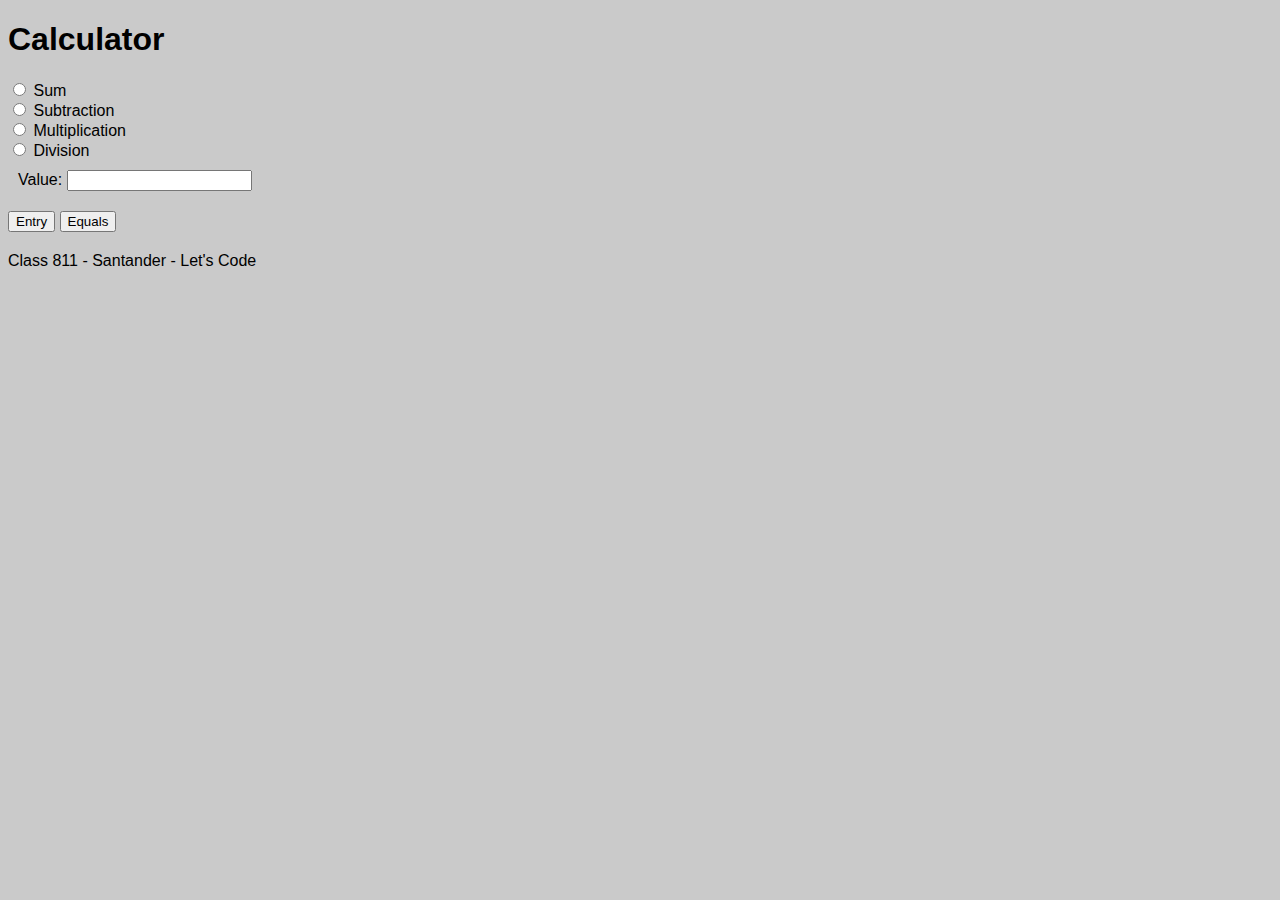
<file: CalculatorWeb/index.html>
<!DOCTYPE html>
<html lang="en">

<head>
    <meta charset="UTF-8">
    <meta http-equiv="X-UA-Compatible" content="IE=edge">
    <meta name="viewport" content="width=device-width, initial-scale=1.0">
    <link rel="stylesheet" href="style.css">
    <script src="inputHandler.js"></script>
    <title>Calculator</title>
</head>

<body>
    <header>
        <h1>Calculator</h1>
    </header>
    <main>
        <div class="btn-radios">
            <input type="radio" name="operacao" value='sum'>
            <label>Sum</label>
        </div>
        <div class="btn-radios">
            <input type="radio" name="operacao" value='sub' disable>
            <label>Subtraction</label>
        </div>
        <div class="btn-radios">
            <input type="radio" name="operacao" value='mult'>
            <label>Multiplication</label>
        </div>
        <div class="btn-radios">
            <input type="radio" name="operacao" value='divs'>
            <label>Division</label>
        </div>
        <div class="inputValue" style="padding: 10px;">
            <label>Value:</label>
            <input type="number" id="entryValue">
        </div>
        <div class="modal-sucess">
            <span></span>
        </div>
        <div class="btn-entry" style="margin-top: 10px;">
            <button name="entry" id="button_enter">Entry</button>
            <button name="equals" id="button_equals">Equals</button>
        </div>
    </main>
    <footer style="margin-top: 20px;">Class 811 - Santander - Let's Code</footer>
    <script>
        const buttonEntry = document.querySelector('button[name="entry"]');
        buttonEntry.onclick = function () {
            calculator.storage()
            calculator.clearInput()
        }
        const buttonEquals = document.querySelector('button[name="equals"]');
        buttonEquals.onclick = function () {
            calculator.equals()
            calculator.clearInput()
        }
    </script>
</body>

</html>
</file>
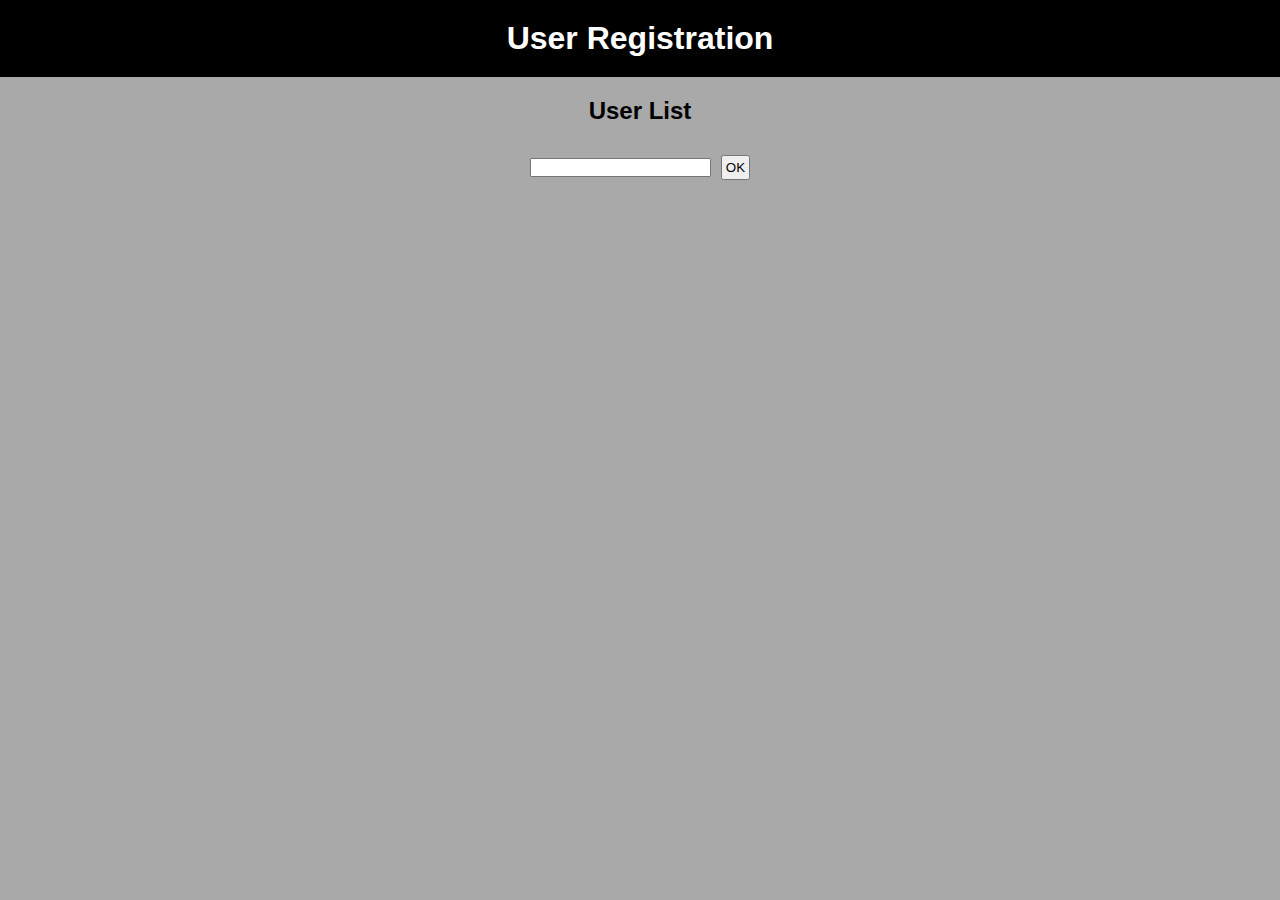
<file: ListUser/index.html>
<!DOCTYPE html>
<html lang="en">

<head>
    <meta charset="UTF-8">
    <meta http-equiv="X-UA-Compatible" content="IE=edge">
    <meta name="viewport" content="width=device-width, initial-scale=1.0">
    <link rel="stylesheet" href="style.css">
    <title>Registration</title>
</head>

<body>
    <header>
        <h1>User Registration</h1>
    </header>
    <main>
        <h2>User List</h2>
        <form class="formUsers">
            <input type="text" class="userEntry" required />
            <button type="submit" class="addUser">OK</button>
        </form>
        <section class="userList">
            <ul></ul>
        </section>
    </main>
    <script>
        const form = document.querySelector('form');
        const userEntry = document.querySelector('.userEntry');
        const userList = document.querySelector('ul')

        function createNewUserForList() {
            const user = document.createElement('li')
            userList.appendChild(user)
            user.innerText = userEntry.value;
            createButtonToRemoveUserFromList(user)
        }

        function createButtonToRemoveUserFromList(user) {
            const btnRemove = document.createElement('button')
            btnRemove.classList.add('btnRemoveUser')
            btnRemove.innerText = 'Remove User'
            btnRemove.onclick = () => user.remove()
            user.appendChild(btnRemove)
        }

        const cleanForm = () => form.reset()

        form.addEventListener('submit', function (e) {
            e.preventDefault()
            createNewUserForList()
            cleanForm()
        })
    </script>
</body>

</html>
</file>
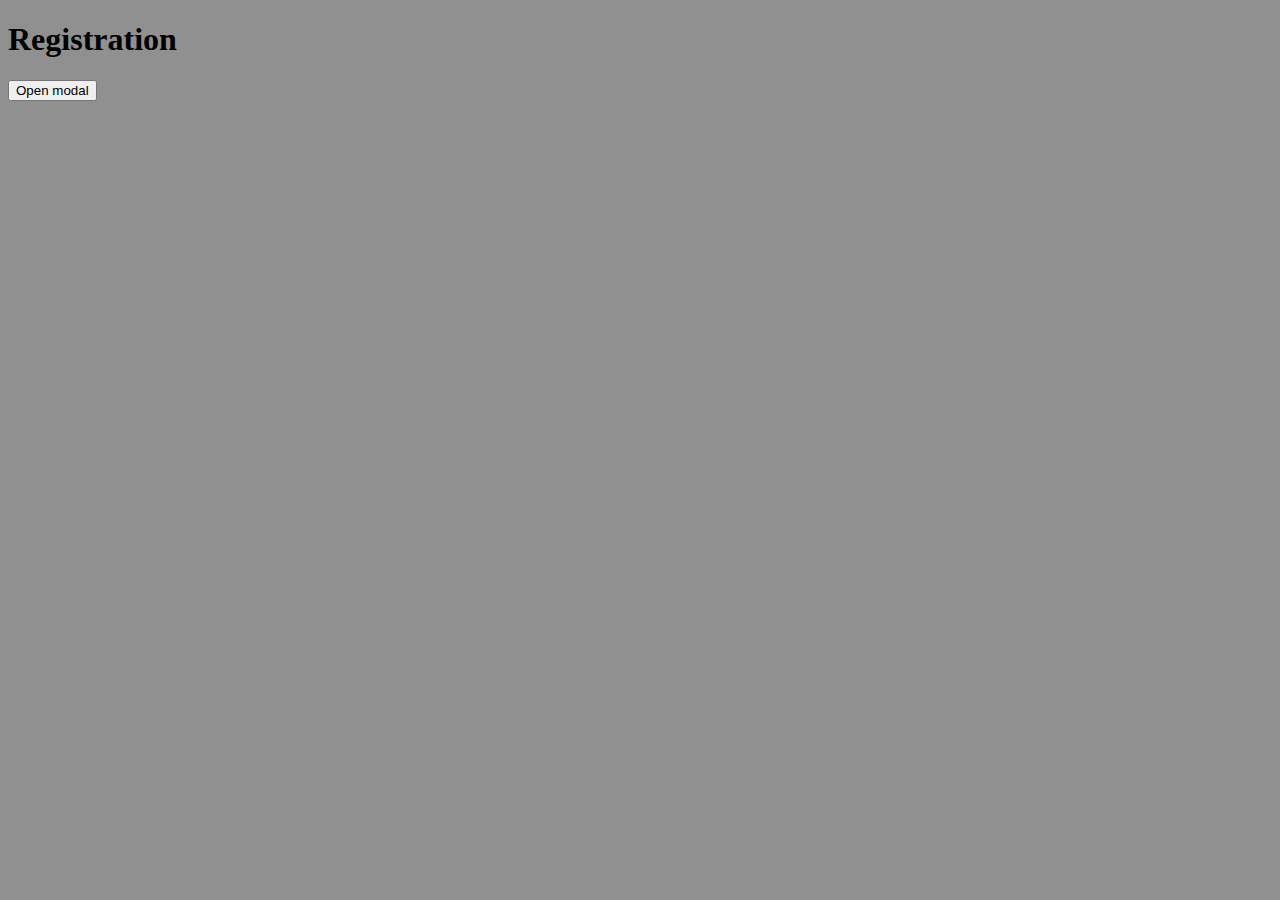
<file: Modal/index.html>
<!DOCTYPE html>
<html lang="en">

<head>
    <meta charset="UTF-8">
    <meta http-equiv="X-UA-Compatible" content="IE=edge">
    <meta name="viewport" content="width=device-width, initial-scale=1.0">
    <link rel="stylesheet" href="assets/css/style.css">
    <title>Modal</title>
</head>

<body>
    <header>
        <h1>Registration</h1>
    </header>
    <main>
        <button sytle="button" id="buttonOpen">Open modal</button>
        <div class="modal">
            <div class="close">
                <button type="button" id="buttonClose"><img src="assets/images/fail.jpg" class="buttonClose"
                        alt=""></button>
            </div>
            <form action="" id="form_cliente">
                <div>
                    <div class="fields">
                    </div>

                    <div>
                        <button type="submit" class="send"><img src="assets/images/sucess.png" class="buttonSucess"
                                alt="">Send</button>
                    </div>
                </div>
            </form>
        </div>
        <div class="load">
            <img src="assets/images/load.gif" class="imageLoad" alt="">
        </div>
        <div class="modal-sucess">
            Registration completed with Success!!
            <img src="assets/images/Ok.jpg" class="fr" alt="">
        </div>
    </main>
    <script src="assets/js/formHandler.js"></script>
</body>

</html>
</file>
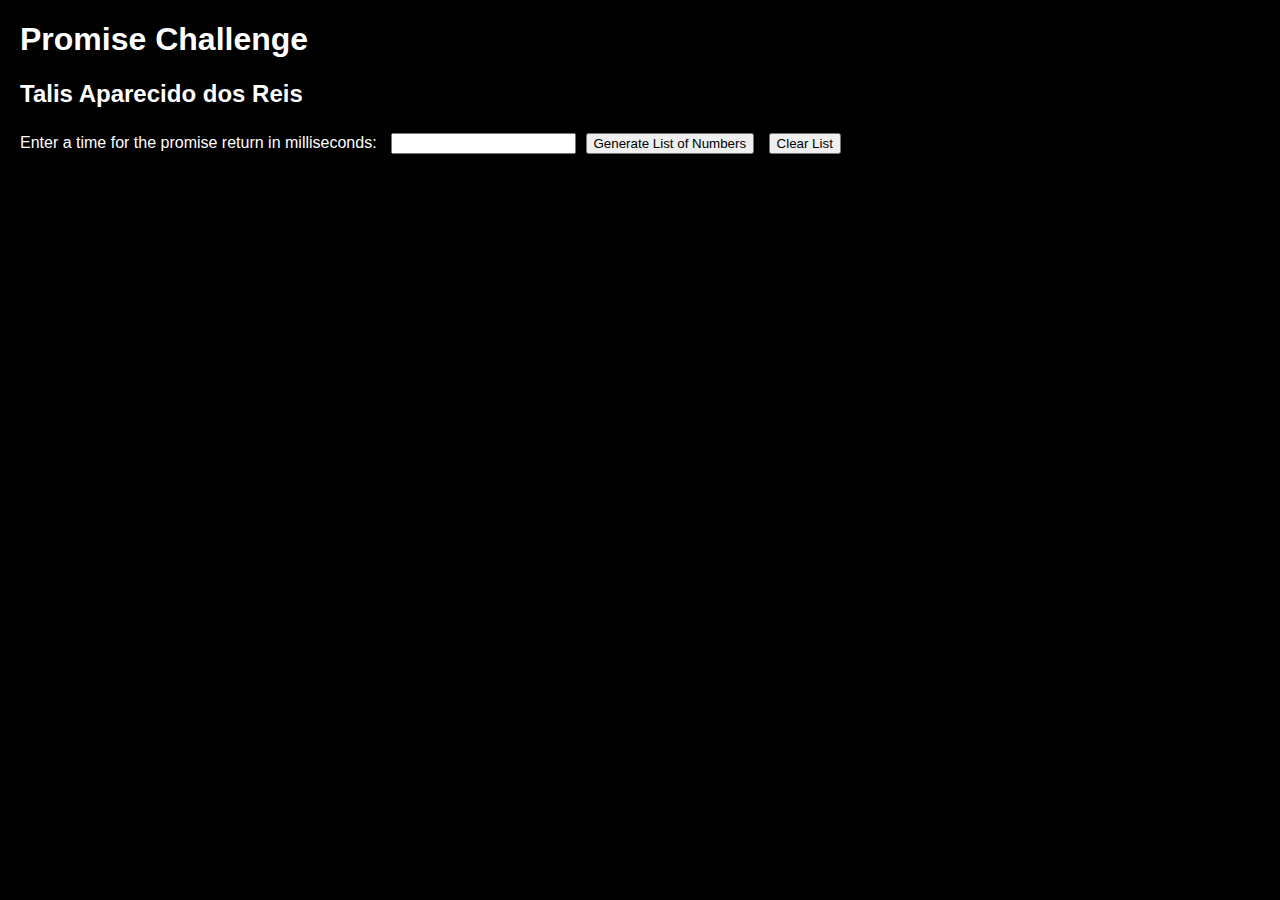
<file: Promise/index.html>
<!DOCTYPE html>
<html lang="en">

<head>
    <meta charset="UTF-8">
    <meta http-equiv="X-UA-Compatible" content="IE=edge">
    <meta name="viewport" content="width=device-width, initial-scale=1.0">
    <link rel="stylesheet" href="assets/css/style.css">
    <title>Generate Promise</title>
</head>

<body>
    <header>
        <h1>Promise Challenge</h1>
        <h2>Talis Aparecido dos Reis</h2>
    </header>

    <main>
        <label>Enter a time for the promise return in milliseconds:</label>
        <input type="number" id="promise_response">
        <button type="button" class="generate-list">Generate List of Numbers </button>
        <button type="button" class="clear-list">Clear List</button>
        <div class="array-list">
            <ul></ul>
        </div>
    </main>

    <script src="assets/js/main.js"></script>
</body>

</html>
</file>
<file: CalculatorWeb/style.css>
body {
    font-family: Calibri, 'Trebuchet MS', sans-serif;
    background-color: rgb(202, 202, 202);
}

.modal-sucess {
    background: #fefefe;
    color: black;
    box-shadow: 5px 5px 30px rgb(0 0 0 / 10%);
    box-sizing: border-box;
    border-radius: 10px;
    width: 150px;
    height: 150px;
    font-size: 25px;
    text-align: center;
    display: flex;
    justify-content: center;
    opacity: 1;
    padding: 15px;
    position: fixed;
    transition: .45s all ease;
    top: calc(50% - 150px);
    left: calc(50% - 100px);
}

.modal-sucess:not(.--is-sucess) {
    opacity: 0;
    pointer-events: none;
    transform: scale(.6);
    z-index: -1;
}

span {
    margin-top: calc(50% - 20px);
}
</file>
<file: ListUser/style.css>
* {
    font-family: Calibri, 'Trebuchet MS', sans-serif;
    margin: 0px;
    padding: 0px;
}

body {
    height: 100vh;
    margin: 0;
    background-color: darkgray;
}

header {
    background-color: black;
    color: white;
    flex-grow: 0;
}

h1,
h2 {
    display: flex;
    justify-content: center;
    align-items: center;
    margin-block-start: 0px;
    margin-block-end: 0px;
    padding: 20px;
}

.formUsers,
.userList {
    display: flex;
    justify-content: center;
    align-items: center;
    padding: 10px;
}

.btnRemoveUser,
.addUser {
    margin-left: 10px;
    padding: 3px;
}
</file>
<file: Modal/assets/css/style.css>
body {
    background: #909090;
}

.modal {
    background   : #e6e6e6;
    box-shadow   : 5px 5px 30px rgb(0 0 0 / 10%);
    box-sizing   : border-box;
    border-radius: 10px;
    width        : 500px;
    height       : 500px;
    opacity      : 1;
    padding      : 15px;
    position     : fixed;
    transition   : .15s all ease;
    top          : calc(50%-180px);
    left         : calc(50% - 250px);
}

.modal:not(.--is-open) {
    opacity       : 0;
    pointer-events: none;
    transform     : scale(.6);
}

.close {
    display        : flex;
    justify-content: flex-end;
    margin-bottom  : 10px;
}

img.buttonClose {
    width : 20px;
    height: 20px
}

img.buttonSucess {
    margin-right: 5px;
    width       : 20px;
    height      : 20px
}

label {

    display   : flex;
    width     : 90px;
    text-align: right;
}

form {
    display: inline-flex;

}

.fields {
    margin: 10px;
}

input {
    width : 250px;
    height: 20px;
}

.send {
    display    : flex;
    align-items: center;
    margin-top : 45%;
    height     : 30px;
    width      : 80px;
}

div.load {
    position: absolute;
    top     : calc(50%-180px);
    left    : calc(50% - 250px);
}

.imageLoad {
    width : 500px;
    height: 500px;
}

.load {
    opacity   : 1;
    transition: .45s all ease;
}

.load:not(.--is-load) {
    opacity       : 0;
    pointer-events: none;
    transform     : scale(.6);
}

.modal-sucess {
    background   : #f2f2f2;
    box-shadow   : 5px 5px 30px rgb(0 0 0 / 10%);
    box-sizing   : border-box;
    border-radius: 10px;
    width        : 200px;
    height       : 200px;
    font-size    : 25px;
    text-align   : center;
    opacity      : 1;
    padding      : 15px;
    position     : fixed;
    transition   : .45s all ease;
    top          : calc(50% - 150px);
    left         : calc(50% - 100px);
}

.modal-sucess:not(.--is-sucess) {
    opacity       : 0;
    pointer-events: none;
    transform     : scale(.6);
}

img.formSucess {
    width : 100px;
    height: 100px;
}
</file>
<file: Promise/assets/css/style.css>
body{
    width: 100%;
    margin-left: 20px;
    font-family: Calibri, 'Trebuchet MS', sans-serif;
    background-color: black;
    color: white;
}
button{
    display: inline-block;
    margin: 5px;
}
input{
    margin-left: 10px;
}
.array-list{
    background-color: darkslategray;
    border-radius: 15px;
    color: white;
    width: 800px;
    font-size: 2em;
}
</file>
